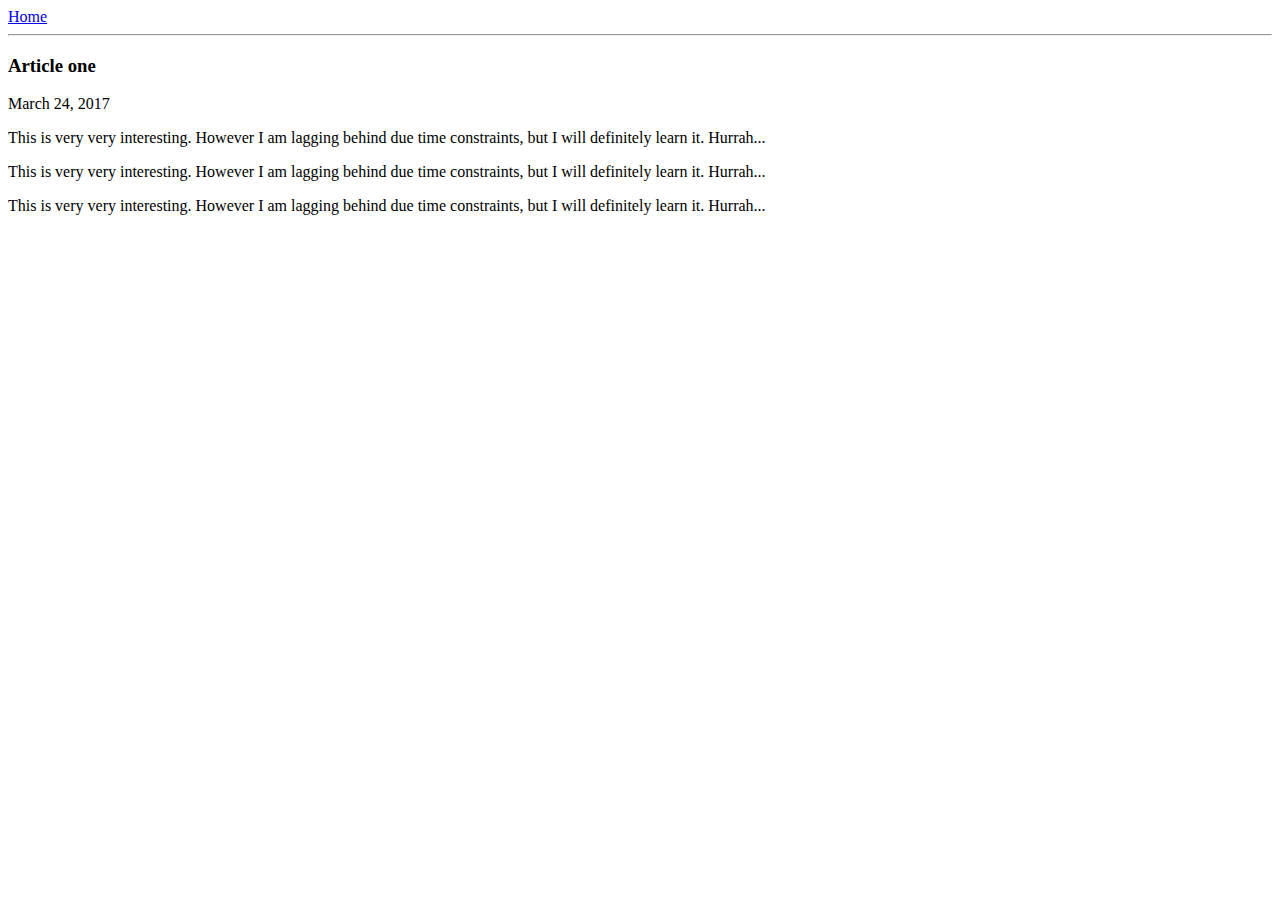
<file: ui/article-one.html>
<html>
    <head>
        <title>
            Article one : Smita 
        </title>
    <meta name="viewport" content="width=device-width, initial-scale=1" />  
    <style>
        .container{
            max-width=800px;
            margin:0 auto;
            color: grey;
            font-family: sans-serif;
            padding-top: 60px;
            padding-left: 20px;
            padding-right:20px;
        }
    </style>
    </head>
    <body>
      <div class="�ontainer">
        <div>
            <a href='/'>Home</a>
        </div>
        <hr/>
        <h3>
            Article one
        </h3>
        <div>
            March 24, 2017
        </div>
        <div>
            <p>
                 This is very very interesting. However I am lagging behind due time constraints, but I will definitely learn it. 
                 Hurrah...
            </p>    
            <p>
                This is very very interesting. However I am lagging behind due time constraints, but I will definitely learn it. 
                 Hurrah...
            </p>
            <p>
                This is very very interesting. However I am lagging behind due time constraints, but I will definitely learn it. 
                 Hurrah...
            </p>
          </div>
        </div>
    </body>
</html>
</file>
